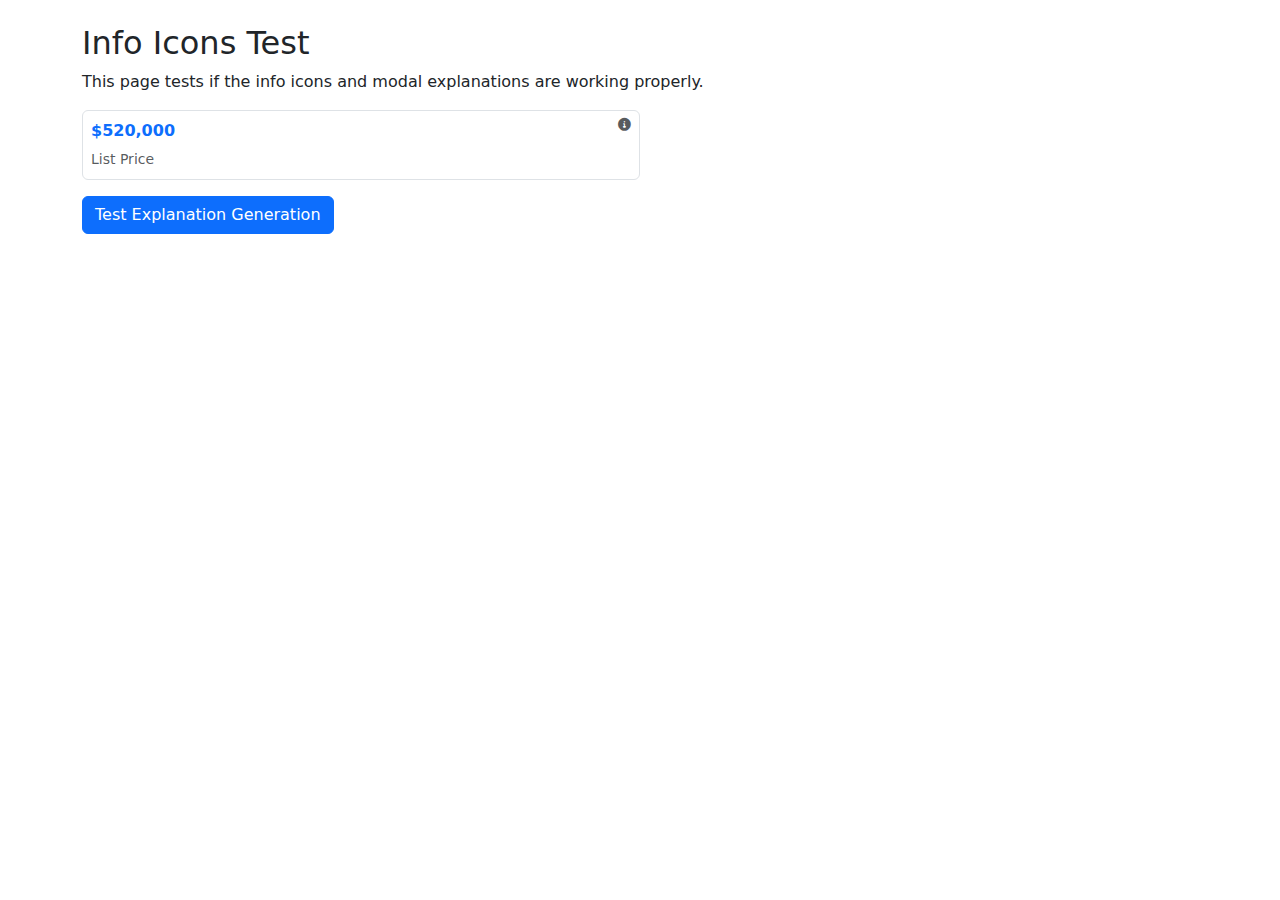
<file: test_info_icons.html>
<!DOCTYPE html>
<html lang="en">

<head>
    <meta charset="UTF-8">
    <meta name="viewport" content="width=device-width, initial-scale=1.0">
    <title>Test Info Icons</title>
    <link href="https://cdn.jsdelivr.net/npm/bootstrap@5.3.2/dist/css/bootstrap.min.css" rel="stylesheet">
    <link href="https://cdnjs.cloudflare.com/ajax/libs/font-awesome/6.0.0/css/all.min.css" rel="stylesheet">
</head>

<body>
    <div class="container mt-4">
        <h2>Info Icons Test</h2>
        <p>This page tests if the info icons and modal explanations are working properly.</p>

        <!-- Test metric tile with info icon -->
        <div class="col-6">
            <div class="border rounded p-2 metric-tile">
                <div class="d-flex justify-content-between align-items-start mb-1">
                    <div class="fw-bold text-primary">$520,000</div>
                    <i class="fas fa-info-circle metric-info-icon text-muted" data-bs-toggle="modal"
                        data-bs-target="#metricModal" data-metric-title="List Price"
                        data-metric-explanation="&lt;strong&gt;List Price&lt;/strong&gt; is the asking price set by the seller. This is what they're currently asking for the property.&lt;br&gt;&lt;br&gt;&lt;strong&gt;Current Value:&lt;/strong&gt; $520,000&lt;br&gt;&lt;br&gt;This represents the starting point for negotiations and should be compared to the estimated market value to determine if it's fairly priced.&lt;br&gt;&lt;br&gt;&lt;strong&gt;Investment Context:&lt;/strong&gt; This is the amount you'll need to negotiate and potentially pay for the property."
                        title="Click for explanation" style="cursor: pointer; font-size: 0.8rem;"></i>
                </div>
                <small class="text-muted">List Price</small>
            </div>
        </div>

        <!-- Test Button -->
        <button class="btn btn-primary mt-3" onclick="testExplanation()">Test Explanation Generation</button>
        <div id="testResults" class="mt-3"></div>
    </div>

    <!-- Modal -->
    <div class="modal fade" id="metricModal" tabindex="-1">
        <div class="modal-dialog modal-lg">
            <div class="modal-content">
                <div class="modal-header">
                    <h5 class="modal-title">Metric Explanation</h5>
                    <button type="button" class="btn-close" data-bs-dismiss="modal"></button>
                </div>
                <div class="modal-body">
                    <div id="metricExplanation">
                        <!-- Explanation content will be inserted here -->
                    </div>
                </div>
                <div class="modal-footer">
                    <button type="button" class="btn btn-secondary" data-bs-dismiss="modal">Close</button>
                </div>
            </div>
        </div>
    </div>

    <script src="https://cdn.jsdelivr.net/npm/bootstrap@5.3.2/dist/js/bootstrap.bundle.min.js"></script>
    <script>
        // Set up modal event listener
        const metricModal = document.getElementById('metricModal');
        metricModal.addEventListener('show.bs.modal', function (event) {
            const button = event.relatedTarget;
            const title = button.getAttribute('data-metric-title');
            const explanation = button.getAttribute('data-metric-explanation');

            const modalTitle = metricModal.querySelector('.modal-title');
            const modalBody = metricModal.querySelector('#metricExplanation');

            modalTitle.textContent = title + ' - Calculation Details';
            modalBody.innerHTML = explanation;
        });

        // Test explanation generation
        function testExplanation() {
            const testDeal = {
                asking_price: 520000,
                estimated_value: 510000,
                overall_score: 87.3,
                value_discount_pct: -1.9
            };

            const explanation = getMetricExplanation('list-price', testDeal);
            document.getElementById('testResults').innerHTML = `
                <div class="alert alert-info">
                    <h5>Generated Explanation:</h5>
                    ${explanation}
                </div>
            `;
        }

        // Copy the explanation function from deals.js
        function getMetricExplanation(metricType, deal) {
            const price = deal.asking_price || deal.price || deal.purchase_price || 0;
            const estValue = deal.estimated_value || 0;
            const valueDiscount = deal.value_discount_pct || 0;

            switch (metricType) {
                case 'list-price':
                    return `<strong>List Price</strong> is the asking price set by the seller. This is what they're currently asking for the property.<br><br>
                            <strong>Current Value:</strong> $${price.toLocaleString()}<br><br>
                            This represents the starting point for negotiations and should be compared to the estimated market value to determine if it's fairly priced.<br><br>
                            <strong>Investment Context:</strong> This is the amount you'll need to negotiate and potentially pay for the property.`;

                case 'estimated-value':
                    const valueDiff = valueDiscount || (price && estValue ? ((estValue - price) / price * 100) : 0);
                    return `<strong>Estimated Value</strong> is the AI-powered market valuation based on comparable properties, market trends, and property characteristics.<br><br>
                            <strong>Calculation Method:</strong> Automated Valuation Model (AVM)<br>
                            <strong>Estimated Value:</strong> $${estValue.toLocaleString()}<br>
                            <strong>List Price:</strong> $${price.toLocaleString()}<br>
                            <strong>Value Difference:</strong> ${valueDiff > 0 ? '+' : ''}${valueDiff.toFixed(1)}%<br><br>
                            ${valueDiff > 5 ? '✅ <strong>Great Value:</strong> Property appears significantly undervalued' : 
                              valueDiff > 0 ? '⚖️ <strong>Fair Value:</strong> Property is reasonably priced' :
                              valueDiff < -5 ? '⚠️ <strong>Premium Pricing:</strong> Property appears overvalued' :
                              '📊 <strong>Market Value:</strong> Property is priced at market value'}<br><br>
                            <strong>Investment Insight:</strong> ${Math.abs(valueDiff)}% ${valueDiff > 0 ? 'below' : 'above'} estimated market value.`;

                default:
                    return 'Test explanation for metric: ' + metricType;
            }
        }
    </script>
</body>

</html>
</file>
